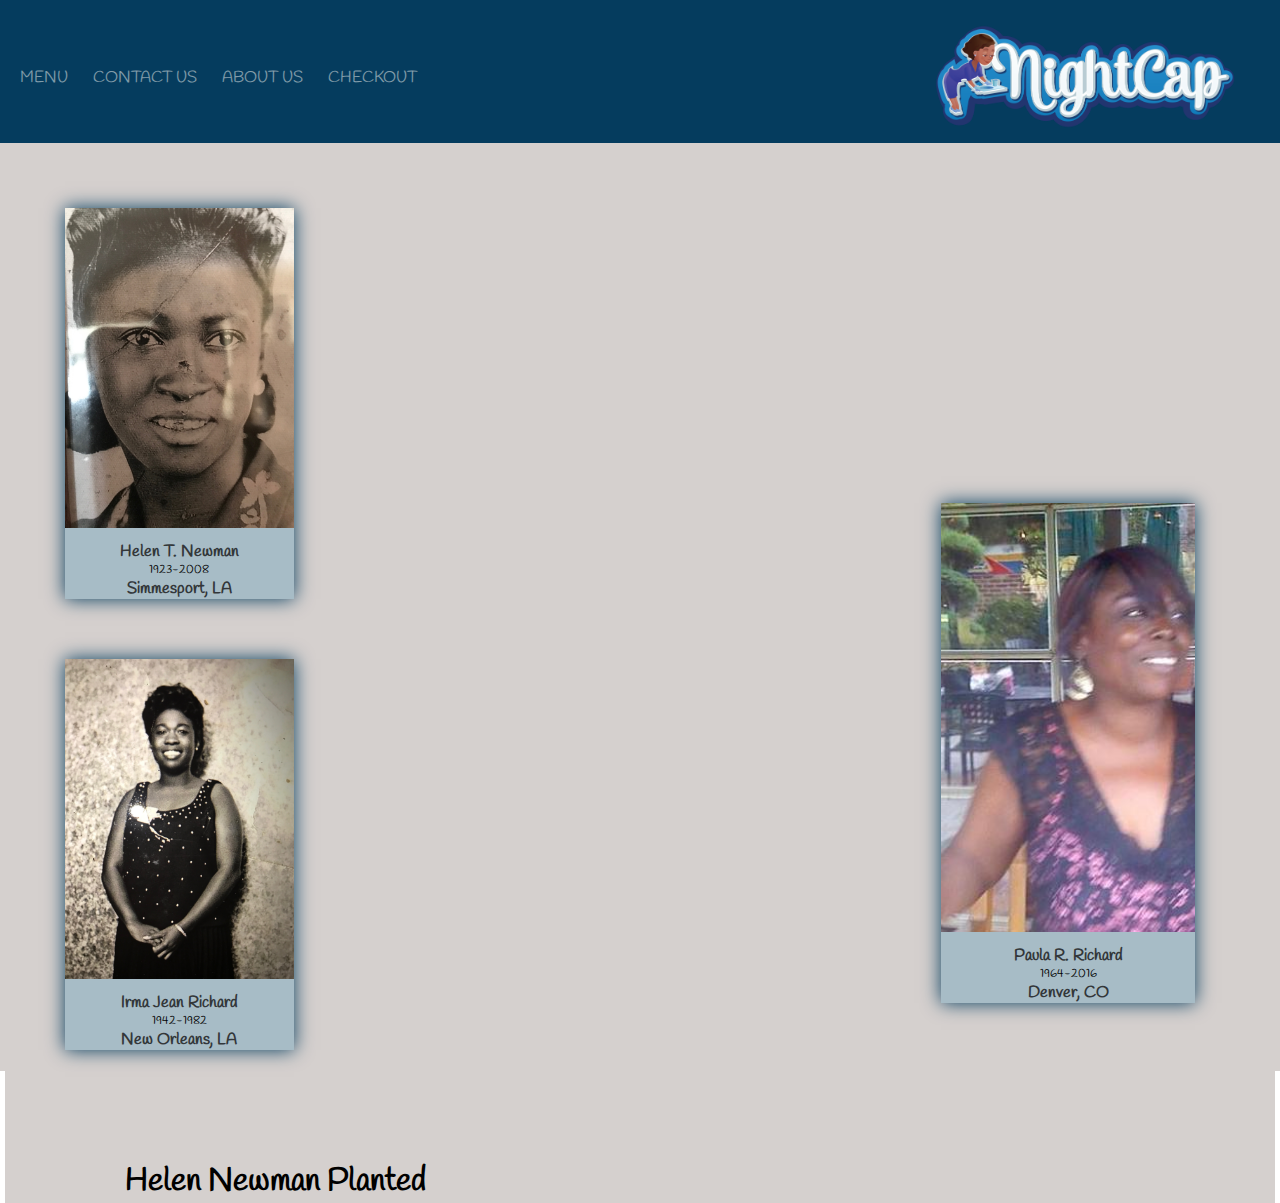
<file: about.html>
<!DOCTYPE html>
<html>
  <head>
    <meta charset="utf-8">
    <meta name="viewport" content="width=device-width, initial-scale=1">
    <link rel="stylesheet" type="text/css" href="about.css" />
    <link href="https://fonts.googleapis.com/css?family=Handlee" rel="stylesheet">



    <title>AboutUs</title>
  </head>
  <body>
    <header>
        <div class="header-top"> </div>
        <div class="header-bottom">
          <nav>
            <div class="nav menu">
              <a href="#" class="selected">MENU</a>
            </div>
            <div class="nav menus">
              <a href="#">CONTACT US</a>
            </div>
            <div class="nav my-menus">
              <a href="#">ABOUT US</a>
            </div>
            <div class="nav mycheckout">
              <a href="#">CHECKOUT</a>
          </nav>
          <img src="images/blueLogo.png" class="logo" alt="NightCap logo" />
        </div>
      </header>


      <section id="menu-box">
        <div class="card-holder">
          <article class="menu-card">
            <div class="menu-image1">
            </div>
            <div class="menu-overview">
              <h4 class="menu-name">Helen T. Newman</h4>
              <div class="menu-description">
              <p class="description">1923-2008</p>
              <h4 class="menu-price"> Simmesport, LA</h4>
            </div>
            </div>
          </article>

    <!-- **Second Card** -->
          <article class="menu-card">
            <div class="menu-image2">
            </div>
            <div class="menu-overview">
              <h4 class="menu-name">Irma Jean Richard</h4>
              <div class="menu-description">
                <p class="description">1942-1982</p>
                <h4 class="menu-price"> New Orleans, LA</h4>
              </div>
            </div>
          </article>

          <div class="aboutThem">
            <h1 class="aboutWords"> Helen Newman Planted</h4>
          </div>    

        <!-- Third Card -->
          <article class="menu-card3">
            <div class="menu-image3">
            </div>
            <div class="menu-overview">
              <h4 class="menu-name">Paula R. Richard</h4>
              <div class="menu-description">
                <p class="description">1964-2016 </p>
                <h4 class="menu-price">Denver, CO</h4>
              </div>
            </div>
          </article>

      </section>


  </body>
</html>
</file>
<file: about.css>
body {
  font-family: 'Handlee', cursive;
  margin: 0;
  width: 100%;
}

/*Fonts*/
h1, h2, h3, h4, h5 {
  margin: 0;
}

h1{
  margin-left: 120px;
  padding-top: 50px;
}

h2, h4, h5 {
  color: #33373A;
}


h2 {
  margin: 15px
}

h3 {
  font-size: 30px;
  font-weight: 300;
}

h4 {
  /* padding:15px; */
  overflow: hidden;
  text-overflow: ellipsis;
  white-space: nowrap;
}


a {
  color: #FFFDF7;
  font-weight: 300;
  margin: 0 0 10px 0;
  text-decoration: none;
  vertical-align: 8px;
}

.selected:hover {
  font-weight: 400;
  color: #FFFDF7;
}


/*Header*/
header{
  background-color: #053C5E;
}

.header-top {
  display: flex;
  justify-content: flex-end;
  padding: 10px 20px;
}


.header-bottom {
  align-items: center;
  display: flex;
  justify-content: space-between;
  padding: 0 20px;
}

nav {
  display: flex;
  align-content: space-around;
}

.nav {
margin-right: 25px;
opacity: 0.5;
}

.nav:hover {
  opacity: 1;
}

.logo {
  float: right;
  margin: 5px 25px 15px 0;
  width: 300px;
}

#menu-box {
  background-color: #D5D0CE;
  height: 102vh;
  padding: 5px;
}


.card-holder {
  background-color: #D5D0CE;
  flex-wrap: wrap;
}


.menu-card {
  background-color: #FFFFFF;
  box-shadow: 0 0 18px #053C5E;
  margin-top: 10px;
  margin: 60px;
  width: 18%;
}

.menu-card3 {
  background-color: #FFFFFF;
  box-shadow: 0 0 18px #053C5E;
  height:500px;
  margin-right: 80px;
  margin-top: -700px;
  float:right;
  width: 20%;
}

.menu-image1 {
  background:url('images/granny.jpg') no-repeat 0 0;
  background-size: cover;
  height: 320px;
  margin: 0;
  width: 100%;
}

.menu-image2{
  background:url('images/nana.jpg') no-repeat 0 0;
  background-size: cover;
  height: 320px;
  margin: 0;
  width: 100%;
}

.menu-image3{
  background:url('images/mommy.jpg') no-repeat 0 0;
  background-size: cover;
  height: 429px;
  margin: 0;
  width: 100%;
}

.menu-overview {
  background-color: #A7BCC6;
  text-align: center;
}

.menu-name{
  padding-top: 13px;
}


.description {
  /* background-color: #7B9AAA; */
  font-size: 12px;
  font-weight: 300;
  margin: 0;
  overflow: hidden;
  overflow-y: scroll;
  padding: 0;
  white-space: nowrap;
}
</file>
